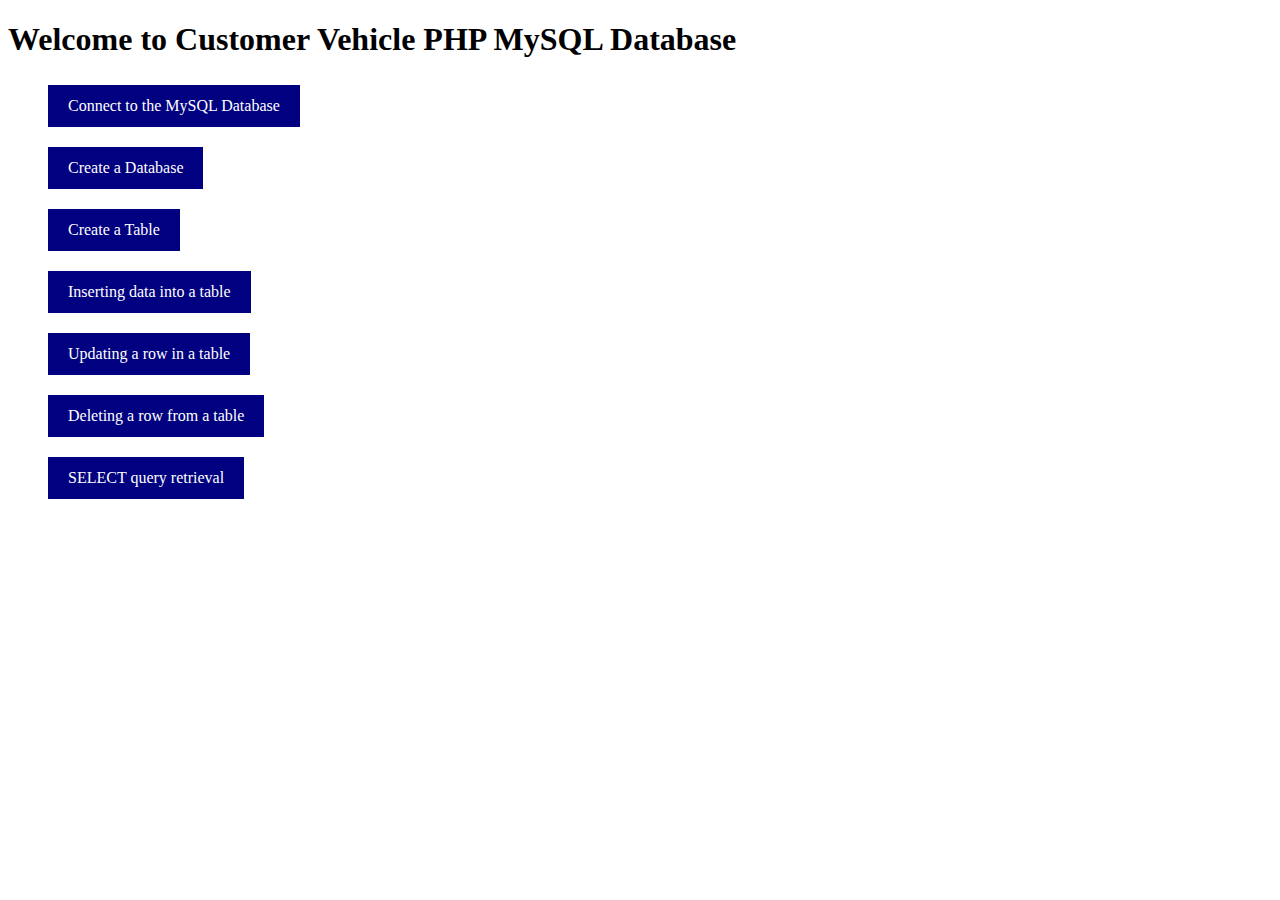
<file: CustomerVehicleDB/index.html>
﻿<!DOCTYPE html>
<!--(c) Saeed Mirjalili-->
<html lang="en" xmlns="http://www.w3.org/1999/xhtml">
  <head>
    <meta charset="utf-8" />
    <title>CustomerVehicleDB Small PHP MySQL Project</title>
    <link rel="stylesheet" href="css/style.css" />
  </head>
  <body>
    <h1>Welcome to Customer Vehicle PHP MySQL Database</h1>
    <ul>
      <li><a href="php/connect.php">Connect to the MySQL Database</a></li>
      <li><a href="php/createDB.php">Create a Database</a></li>
      <li><a href="php/createTable.php">Create a Table</a></li>
      <li><a href="insertData.html">Inserting data into a table</a></li>
      <li><a href="updateRecord.html">Updating a row in a table</a></li>
      <li><a href="deleteRecord.html">Deleting a row from a table</a></li>
      <li><a href="selectQuery.html">SELECT query retrieval</a></li>
    </ul>
  </body>
</html>
</file>
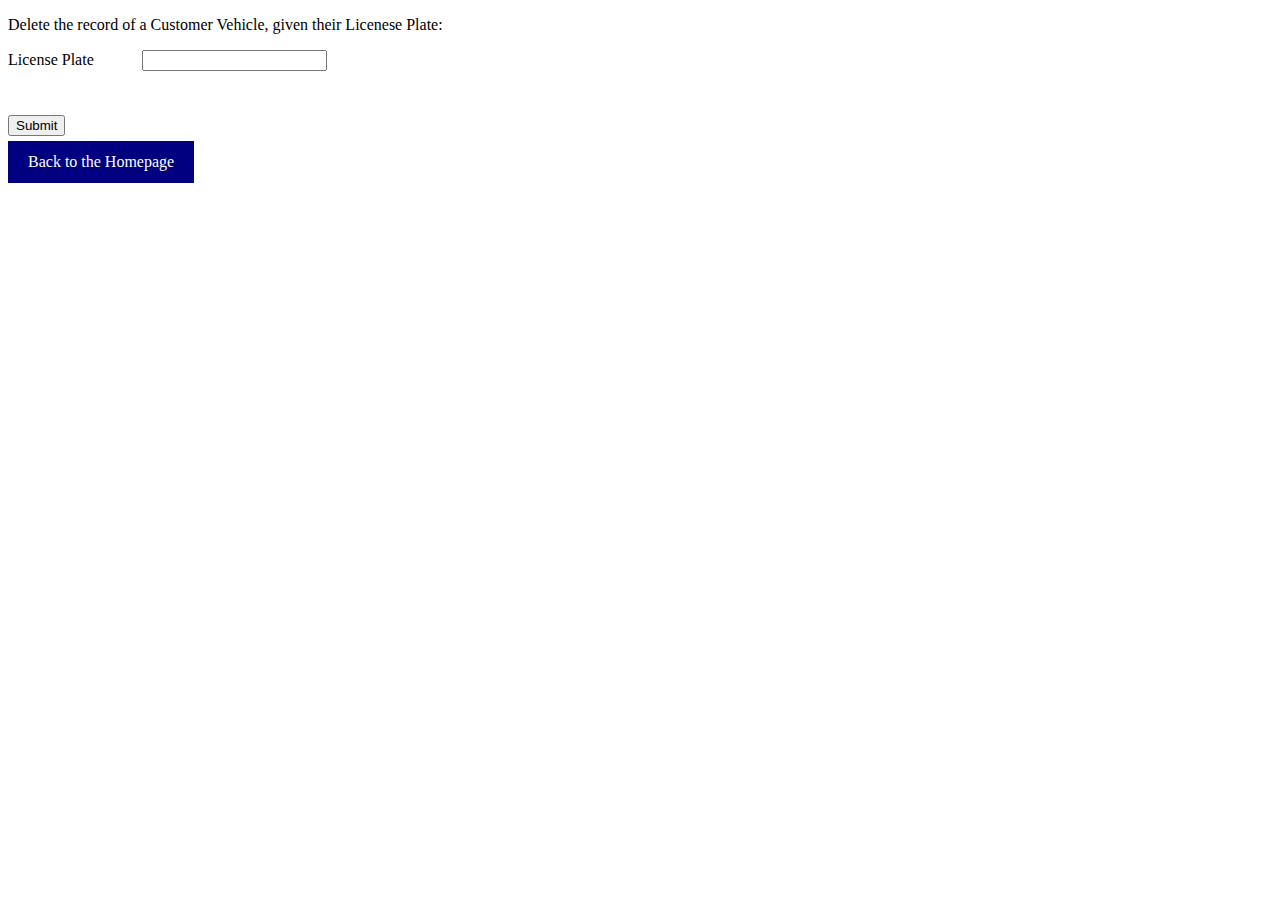
<file: CustomerVehicleDB/deleteRecord.html>
﻿<!DOCTYPE html>
<!--(c) Saeed Mirjalili-->
<!--Delete a Record in a Table-->
<html lang="en" xmlns="http://www.w3.org/1999/xhtml">
  <head>
    <meta charset="utf-8" />
    <title>Delete a Record in a Table</title>
    <link rel="stylesheet" href="css/style.css" />
  </head>
  <body>
    <p>Delete the record of a Customer Vehicle, given their Licenese Plate:</p>
    <form method="post" action="php/deleteRecord.php">
      <label>License Plate</label> <input type="text" name="LicensePlate" /> <br />
      <br />
      <br />
      <input type="submit" value="Submit" />
    </form>
    <a href='index.html'>Back to the Homepage</a>
  </body>
</html>
</file>
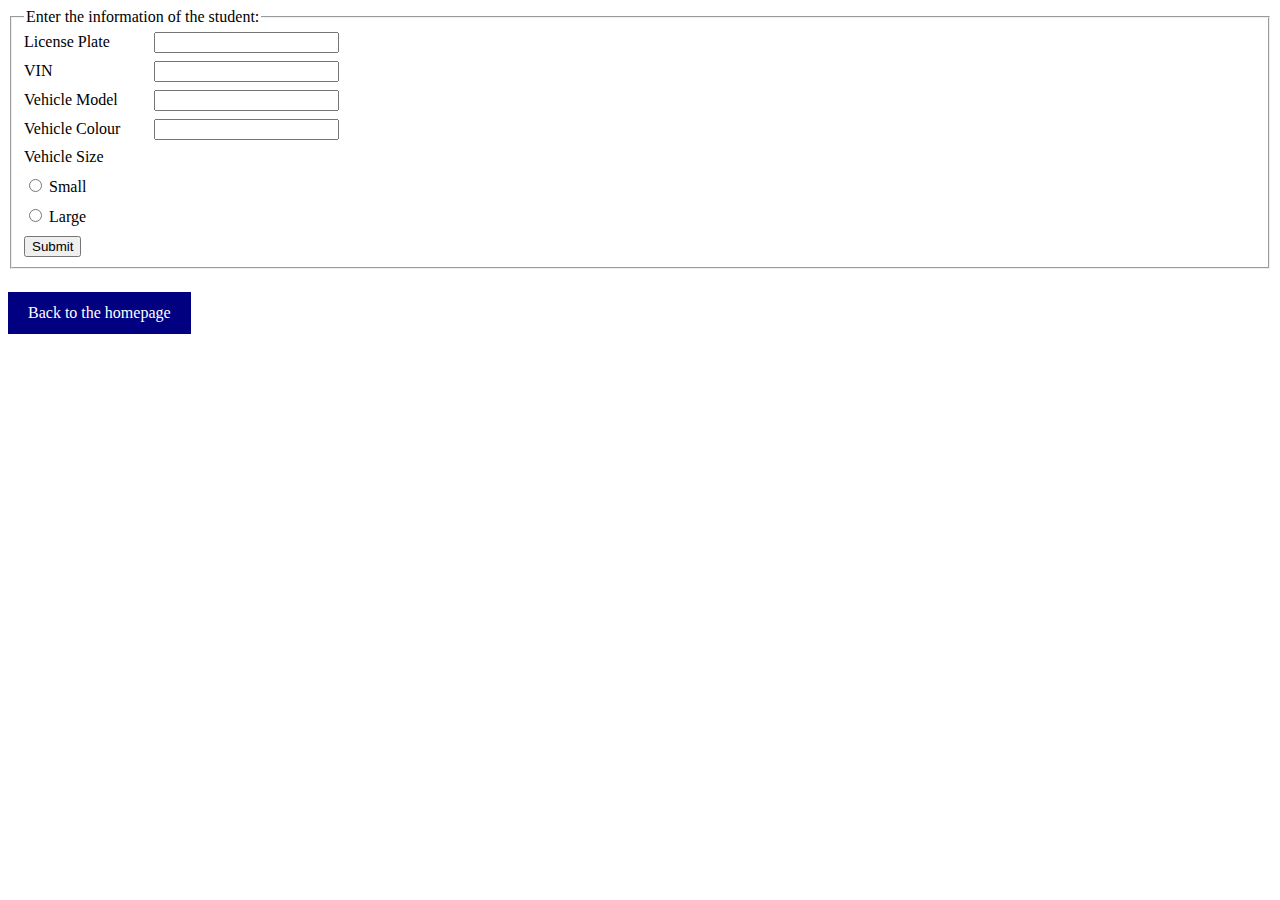
<file: CustomerVehicleDB/insertData.html>
﻿<!DOCTYPE html>
<!--(c) Saeed Mirjalili-->
<!--Insert Data HTML file-->
<html lang="en" xmlns="http://www.w3.org/1999/xhtml">
  <head>
    <meta charset="utf-8" />
    <title>Insert Data Into a Database</title>
    <link rel="stylesheet" href="css/style.css" />
  </head>
  <body>
    <form method="post" action="php/insertIntoValues.php">
      <fieldset>
        <legend>Enter the information of the student:</legend>

        <label>License Plate </label><input type="text" name="LicensePlate" /> <br />
        <label>VIN</label><input type="text" name="VIN" /> <br />
        <label>Vehicle Model</label><input type="text" name="Model" /> <br />
        <label>Vehicle Colour</label><input type="text" name="Colour" /><br />
        <label>Vehicle Size</label><br />
        <input name="Size" type="radio" value="S" /> <label>Small</label>
        <br />
        <input name="Size" type="radio" value="L" /> <label>Large</label>
        <br />
        </select>
        <input type="submit" value="Submit" />
      </fieldset>
    </form>
    <br />
    <a href="index.html">Back to the homepage</a>
  </body>
</html>
</file>
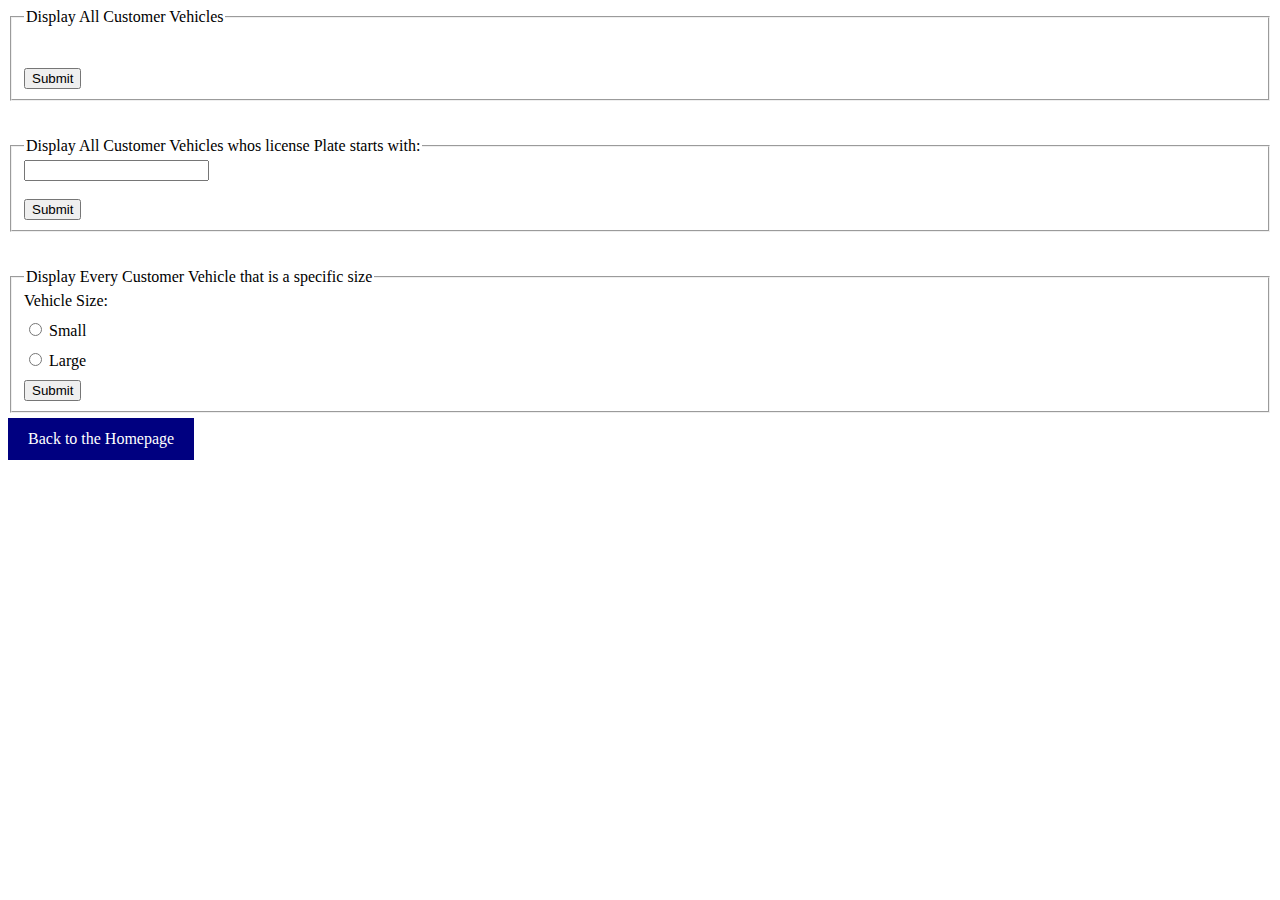
<file: CustomerVehicleDB/selectQuery.html>
﻿<!DOCTYPE html>
<!--(c) Saeed Mirjalili-->
<!--Update a Record in a Table-->
<html lang="en" xmlns="http://www.w3.org/1999/xhtml">
  <head>
    <meta charset="utf-8" />
    <title>Update a Record in a Table</title>
    <link rel="stylesheet" href="css/style.css" />
  </head>
  <body>
    <form method="post" action="php/selectAllQuery.php">
      <fieldset>
        <legend>Display All Customer Vehicles</legend>
        <br />
        <br />
        <input type="submit" value="Submit" />
      </fieldset>
    </form>
    <br />
    <br />
    <form method="post" action="php/selectLikeQuery.php">
      <fieldset>
        <legend>Display All Customer Vehicles whos license Plate starts with:</legend>
        <input type="text" name="lp" />
        <br />
        <br />
        <input type="submit" value="Submit" />
      </fieldset>
    </form>

    <br />
    <br />
    <form method="post" action="php/selectWhereQuery.php">
      <fieldset>
        <legend>Display Every Customer Vehicle that is a specific size</legend>
        <label>Vehicle Size:</label>
        <br />
        <input name="size" type="radio" value="S" /> <label>Small</label>
        <br />
        <input name="size" type="radio" value="L" /> <label>Large</label>
        <br />
        <input type="submit" value="Submit" />
      </fieldset>
    </form>
    <a href='index.html'>Back to the Homepage</a>
  </body>
</html>
</file>
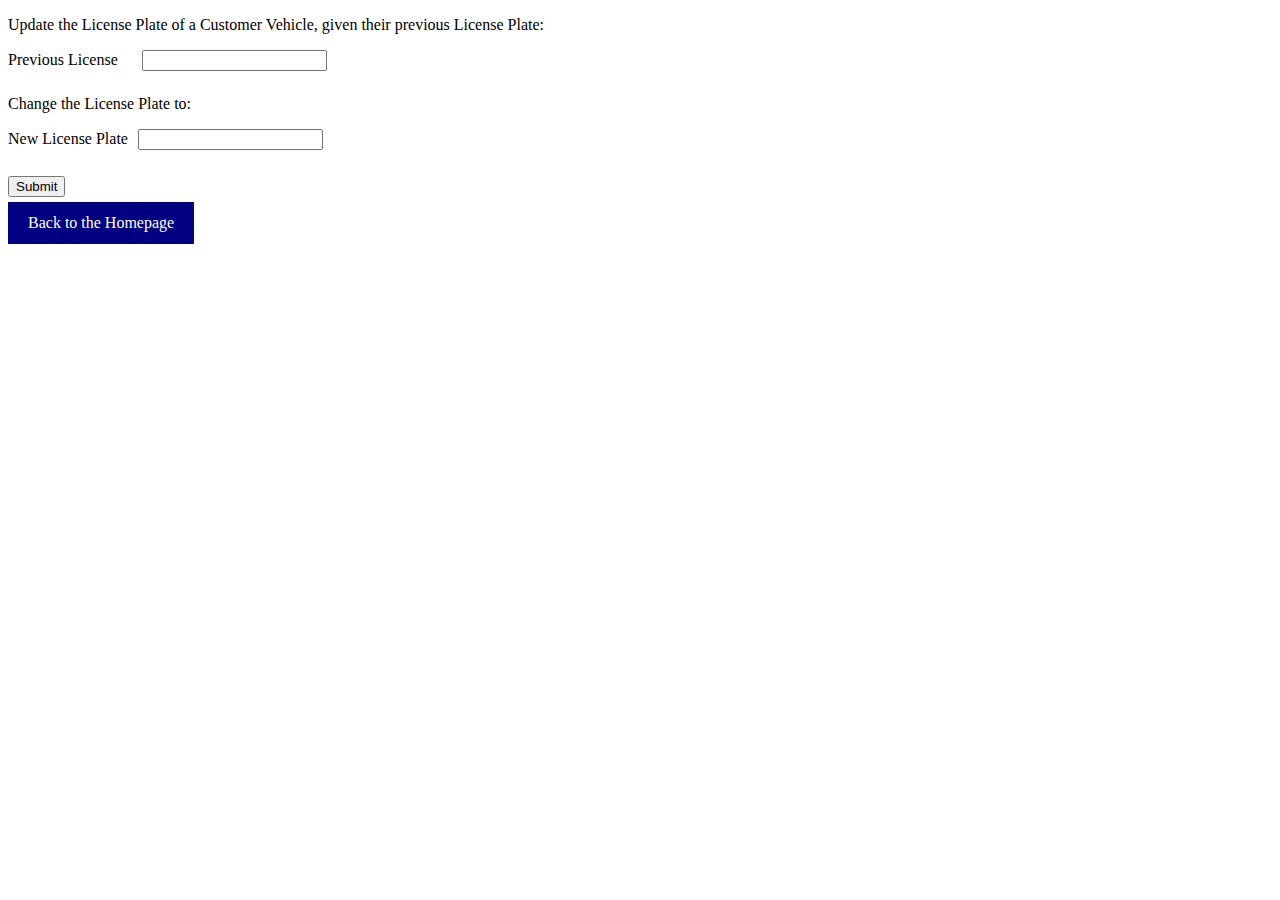
<file: CustomerVehicleDB/updateRecord.html>
﻿<!DOCTYPE html>
<!--(c) Saeed Mirjalili-->
<!--Update a Record in a Table-->
<html lang="en" xmlns="http://www.w3.org/1999/xhtml">
  <head>
    <meta charset="utf-8" />
    <title>Update a Record in a Table</title>
    <link rel="stylesheet" href="css/style.css" />
  </head>
  <body>
    <p>Update the License Plate of a Customer Vehicle, given their previous License Plate:</p>
    <form method="post" action="php/updateRecord.php">
      <label>Previous License</label> <input type="text" name="LicensePlate" /> <br />
      <p>Change the License Plate to:</p>
      <label>New License Plate</label><input type="text" name="LicensePlate" /> <br />
      <br />
      <input type="submit" value="Submit" />
    </form>
    <a href='index.html'>Back to the Homepage</a>
  </body>
</html>
</file>
<file: CustomerVehicleDB/css/style.css>
﻿ul li {
    margin: 10px 0;
    list-style: none;
}
label {
    display: inline-block;
    width: 130px;
    margin-bottom: 10px;
}

a {
    display:inline-block;
    padding: 12px 20px;
    background: navy;
    color: white;
    text-decoration: none;
    margin: 5px 0;
}
    a:hover {
        text-decoration: underline;
    }

table, td, th {
    border: 1px solid grey;
    border-collapse: collapse;
    padding: 5px 10px;
}

table {
    margin: 15px;
}
</file>
